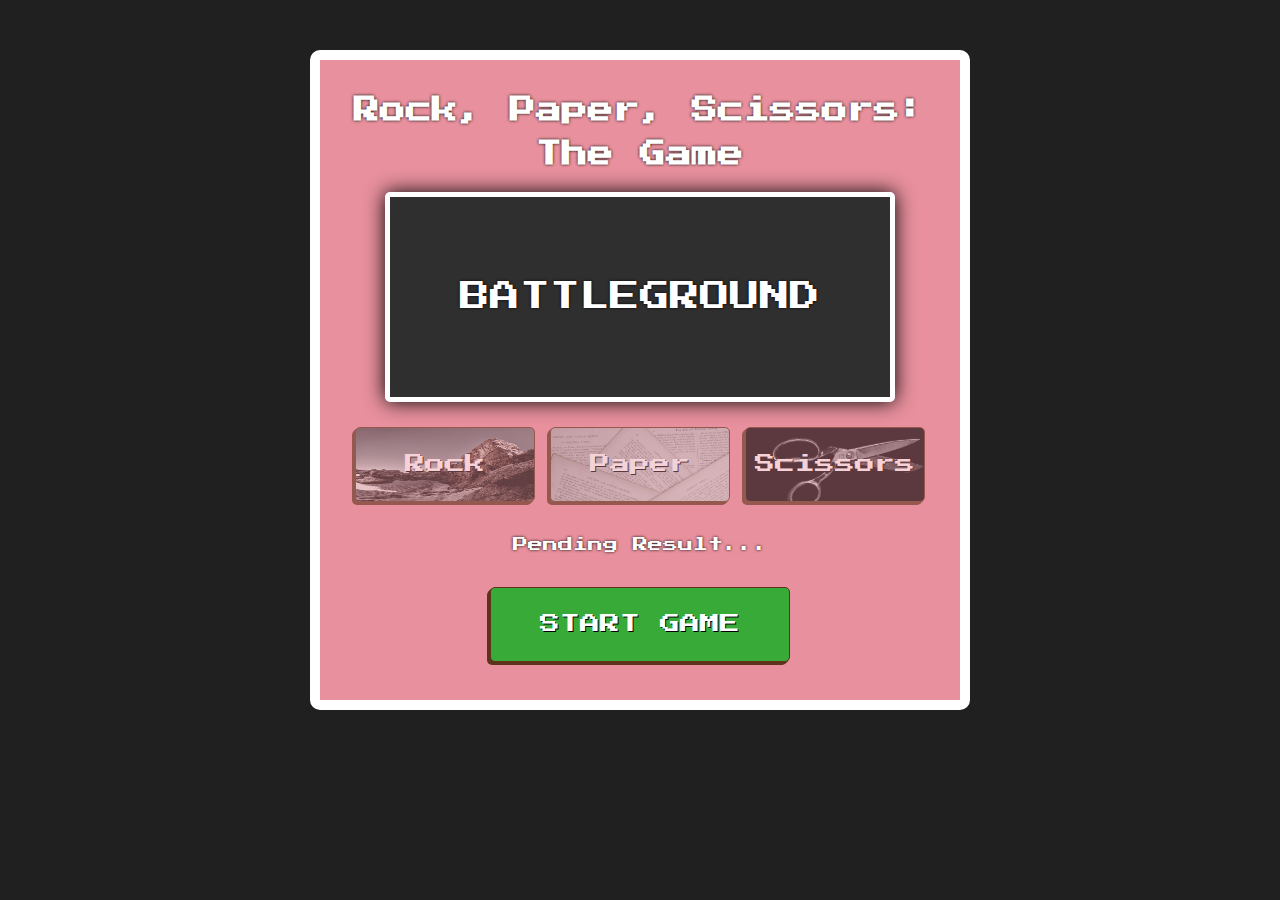
<file: index.html>
<!DOCTYPE html>
<html>
    <head>
        <link rel="stylesheet" href="rps.css">
        <link rel="preconnect" href="https://fonts.googleapis.com">
        <link rel="preconnect" href="https://fonts.gstatic.com" crossorigin>
        <link href="https://fonts.googleapis.com/css2?family=Press+Start+2P&display=swap" rel="stylesheet">
    </head>
    <body>
        <div id="main">
            <div id="header">
                <h1>Rock, Paper, Scissors:</h1>
                <h1>The Game</h1>
            </div>
            <div id="stage">
                <p id="stage-txt">BATTLEGROUND</p>
            </div>
            <div id="instructions"></div>
            <div class="choice-btns">
                <button id="rock-btn" onclick="playerChoice('rock')">Rock</button>
                <button id="paper-btn" onclick="playerChoice('paper')">Paper</button>
                <button id="scissors-btn" onclick="playerChoice('scissors')">Scissors</button>
            </div>
            <div id="result">
                <p id="result-txt">Pending Result...</p>
            </div>
            <button id="start-game" onclick="start()">START GAME</button>
        </div>
        <script src="rps.js"></script>
    </body>
</html>
</file>
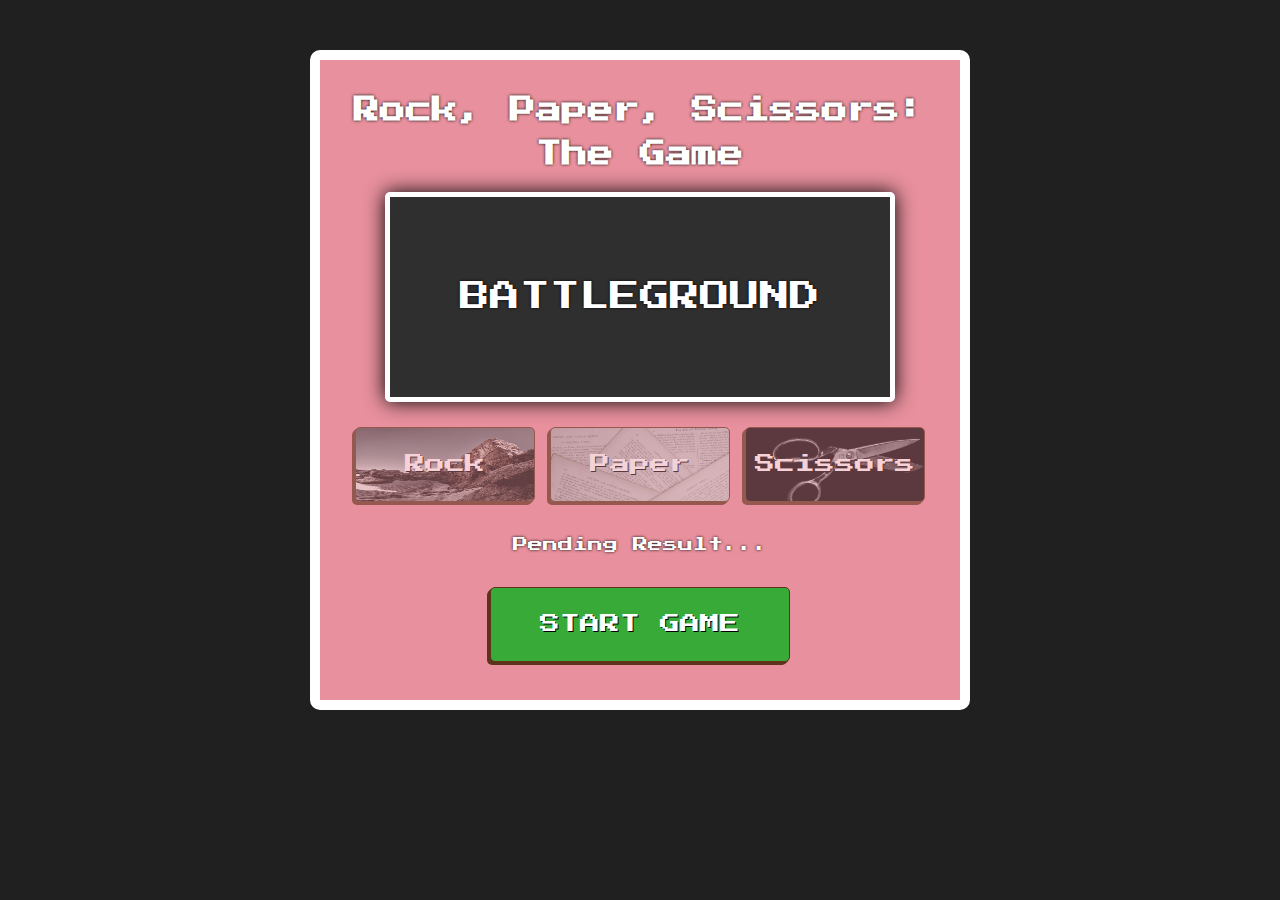
<file: rps.html>
<!DOCTYPE html>
<html>
    <head>
        <link rel="stylesheet" href="rps.css">
        <link rel="preconnect" href="https://fonts.googleapis.com">
        <link rel="preconnect" href="https://fonts.gstatic.com" crossorigin>
        <link href="https://fonts.googleapis.com/css2?family=Press+Start+2P&display=swap" rel="stylesheet">
    </head>
    <body>
        <div id="main">
            <div id="header">
                <h1>Rock, Paper, Scissors:</h1>
                <h1>The Game</h1>
            </div>
            <div id="stage">
                <p id="stage-txt">BATTLEGROUND</p>
            </div>
            <div id="instructions"></div>
            <div class="choice-btns">
                <button id="rock-btn" onclick="playerChoice('rock')">Rock</button>
                <button id="paper-btn" onclick="playerChoice('paper')">Paper</button>
                <button id="scissors-btn" onclick="playerChoice('scissors')">Scissors</button>
            </div>
            <div id="result">
                <p id="result-txt">Pending Result...</p>
            </div>
            <button id="start-game" onclick="start()">START GAME</button>
        </div>
        <script src="rps.js"></script>
    </body>
</html>
</file>
<file: rps.css>
body {
    background-color: rgb(32, 32, 32);
}

#main {
    background-color: rgb(232, 144, 157);
    margin: 50px auto;
    width: 600px;
    height: 600px;
    border: 10px solid white;
    border-radius: 10px;
    padding: 20px;
}

#header {
    color: white;
    font-family: 'Press Start 2P', cursive, sans-serif;
    text-align: center;
    font-size: 13px;
    text-shadow: 0 0 3px black;
}

#stage {
    display: flex;
    flex-direction: column;
    justify-content: center;
    align-items: center;
    background-color: rgb(47, 47, 47);
    /* border and sizing */
    border: 5px solid white;
    border-radius: 5px;
    width: 500px;
    height: 200px;
    margin: 25px auto;
    box-shadow: 0 0 20px black;
    /* text handling*/
    color: white;
    font-family: 'Press Start 2P', cursive, sans-serif;
    font-size: 30px;
    text-shadow: 0 0 3px black;
    text-align: center;
}

.choice-btns {
    display: flex;
    justify-content: space-evenly;
}

button {
    background-color: bisque;
    box-shadow: -3px 3px #5D331B, -2px 2px #5D331B, -1px 1px #5D331B;
    border: 1px solid #5D331B;
    border-radius: 5px;
    width: 180px;
    height: 75px;
    color: white;
    font-family: 'Press Start 2P', cursive, sans-serif;
    text-shadow: 1px 1px 0px black;
    text-align: center;
    font-size: 20px;
}

button:disabled {
    opacity: 0.6;
}

#rock-btn {
    background-image: url("images/rock.jpg");
    background-size: 180px 75px;
}

#paper-btn {
    background-image: url("images/paper.jpg");
    background-size: cover;
}

#scissors-btn {
    background-image: url("images/scissors.jpg");
    background-size: cover;
    background-position: 10px;
}

#rock-btn:hover, #paper-btn:hover, #scissors-btn:hover {
    font-size: 21px;
}

#result {
    display: flex;
    justify-content: center;
    align-items: center;
    margin: 20px auto;

    color: white;
    font-family: 'Press Start 2P', cursive, sans-serif;
    font-size: 15px;
    text-shadow: 0 0 3px black;
    text-align: center;
}

#start-game {
    display: block;
    margin: 0 auto;
    width: 300px;
    background-color: rgb(55, 170, 55);
    box-shadow: -3px 3px #5D331B, -2px 2px #5D331B, -1px 1px #5D331B;
    border: 1px solid #5D331B;
}

#start-game:hover {
    background-color: forestgreen;
    border: none;
    border-radius: 5px;
}

#rock-btn:active, #paper-btn:active, #scissors-btn:active, #start-game:active {
    box-shadow: none;
    transform: translate(-1px, 2px);
}
</file>
